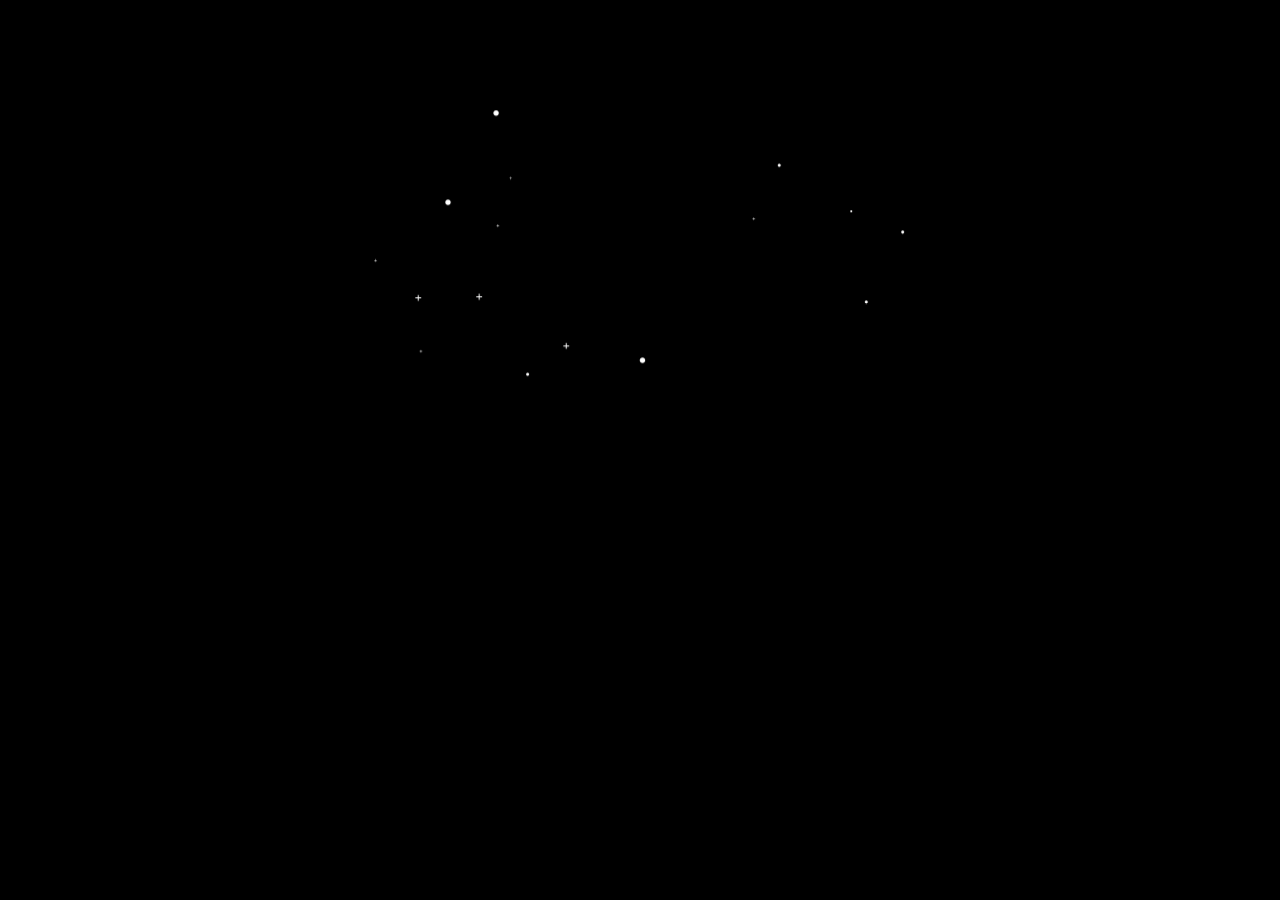
<file: scss/error-404.html>
<!DOCTYPE html>
<head>
    <meta charset="UTF-8">
    <style>
        @import url('https://fonts.googleapis.com/css2?family=Permanent+Marker&family=Fira+Mono:wght@500&display=swap');
        body{
            height: 95vh;
            background: #000000;
            text-align: center;
            color: #E0E0E0;
            font-family: 'Fira Mono', monospace;
        }
        h1{
            font-size: 2.5rem;
            font-family: 'Permanent Marker', cursive;
        }
        div{
            transform-style: preserve-3d;
        }
        svg{
            width: clamp(300px , 70% , 600px);
            height: 500px;

        }
        #rocket{

            transform: translateY(750px);

            animation: launch 2s ease-out forwards;
        }

        @keyframes launch {
            from {
                transform: translateY(750px);
            }
            to{
                perspective: 500px;
                transform: translateY(0px);
            }
        }
        #stars {
            animation: twinkling 2s linear ;
        }
        @keyframes twinkling {

            from{
                transform: scale(0);
            }
            to{
                transform: scale(1);
            }
        }
        .text{
            opacity: 0;
            animation:appear 1s ease-in forwards;
            animation-delay: 1.8s;
        }
        @keyframes appear {
            from{
                opacity: 0;
            }
            to{
                opacity: 1;
            }
        }
        a{
            color:#F66947;
            text-decoration: none;
        }
    </style>
    <title>Error-404</title>
</head>

<body>

<div>
    <svg width="1123" height="837" viewBox="0 0 1123 837" fill="none" xmlns="http://www.w3.org/2000/svg">
        <rect width="1123" height="837" fill="black"/>
        <g id="sky" filter="url(#filter0_d)">
            <rect id="background" x="30" y="26" width="1063" height="777" rx="20" fill="black"/>
            <g id="stars">
                <path id="Vector" d="M202.12 319.2C204.937 319.2 207.22 316.917 207.22 314.1C207.22 311.283 204.937 309 202.12 309C199.303 309 197.02 311.283 197.02 314.1C197.02 316.917 199.303 319.2 202.12 319.2Z" fill="white"/>
                <path id="Vector_2" d="M566.12 615.2C568.937 615.2 571.22 612.917 571.22 610.1C571.22 607.283 568.937 605 566.12 605C563.303 605 561.02 607.283 561.02 610.1C561.02 612.917 563.303 615.2 566.12 615.2Z" fill="white"/>
                <path id="Vector_3" d="M351.12 638.95C352.694 638.95 353.97 637.674 353.97 636.1C353.97 634.526 352.694 633.25 351.12 633.25C349.546 633.25 348.27 634.526 348.27 636.1C348.27 637.674 349.546 638.95 351.12 638.95Z" fill="white"/>
                <path id="Vector_4" d="M985.11 503.99C986.684 503.99 987.96 502.714 987.96 501.14C987.96 499.566 986.684 498.29 985.11 498.29C983.536 498.29 982.26 499.566 982.26 501.14C982.26 502.714 983.536 503.99 985.11 503.99Z" fill="white"/>
                <path id="Vector_5" d="M822.11 247.99C823.684 247.99 824.96 246.714 824.96 245.14C824.96 243.566 823.684 242.29 822.11 242.29C820.536 242.29 819.26 243.566 819.26 245.14C819.26 246.714 820.536 247.99 822.11 247.99Z" fill="white"/>
                <path id="Vector_6" d="M1053.11 372.99C1054.68 372.99 1055.96 371.714 1055.96 370.14C1055.96 368.566 1054.68 367.29 1053.11 367.29C1051.54 367.29 1050.26 368.566 1050.26 370.14C1050.26 371.714 1051.54 372.99 1053.11 372.99Z" fill="white"/>
                <path id="Vector_7" d="M292.12 152.2C294.937 152.2 297.22 149.917 297.22 147.1C297.22 144.283 294.937 142 292.12 142C289.303 142 287.02 144.283 287.02 147.1C287.02 149.917 289.303 152.2 292.12 152.2Z" fill="white"/>
                <path id="Vector_8" d="M151.95 492.17H147.41V487.63H145.56V492.17H141.02V494.02H145.56V498.55H147.41V494.02H151.95V492.17Z" fill="white"/>
                <path id="Vector_9" d="M265.95 490.17H261.41V485.63H259.56V490.17H255.02V492.02H259.56V496.55H261.41V492.02H265.95V490.17Z" fill="white"/>
                <path id="Vector_10" d="M428.95 582.17H424.41V577.63H422.56V582.17H418.02V584.02H422.56V588.55H424.41V584.02H428.95V582.17Z" fill="white"/>
                <path id="Vector_11" d="M776.98 344.67H774.91V342.6H774.07V344.67H772V345.51H774.07V347.58H774.91V345.51H776.98V344.67Z" fill="white"/>
                <path id="Vector_12" d="M68.98 422.67H66.91V420.6H66.07V422.67H64V423.51H66.07V425.58H66.91V423.51H68.98V422.67Z" fill="white"/>
                <path id="Vector_13" d="M153.98 592.67H151.91V590.6H151.07V592.67H149V593.51H151.07V595.58H151.91V593.51H153.98V592.67Z" fill="white"/>
                <path id="Vector_14" d="M297.97 357.71H295.9V355.64H295.06V357.71H292.99V358.55H295.06V360.62H295.9V358.55H297.97V357.71Z" fill="white"/>
                <path id="Vector_15" d="M321.98 268.67H319.91V266.6H319.07V268.67H317V269.51H319.07V271.58H319.91V269.51H321.98V268.67Z" fill="white"/>
                <path id="Vector_16" d="M956.9 333.07C957.916 333.07 958.74 332.246 958.74 331.23C958.74 330.214 957.916 329.39 956.9 329.39C955.884 329.39 955.06 330.214 955.06 331.23C955.06 332.246 955.884 333.07 956.9 333.07Z" fill="white"/>
            </g>
            <g id="rocket">
                <path id="Vector_17" d="M635.46 400H466V406.78H635.46V400Z" fill="#535461"/>
                <g id="body-rocket">
                    <path id="Vector_18" d="M482.581 674.368H458.851L463.091 645.558H478.341L482.581 674.368Z" fill="#535461"/>
                    <path id="Vector_19" d="M685.931 674.368H662.211L666.441 645.558H681.701L685.931 674.368Z" fill="#535461"/>
                    <g id="Group" opacity="0.1">
                        <path id="Vector_20" opacity="0.1" d="M665.261 656.998H682.881L681.701 648.948H666.441L665.261 656.998Z" fill="black"/>
                    </g>
                    <path id="Vector_21" d="M559.681 674.368H535.961L540.191 645.558H555.451L559.681 674.368Z" fill="#535461"/>
                    <path id="Vector_22" d="M607.981 674.368H584.261L588.491 645.558H603.741L607.981 674.368Z" fill="#535461"/>
                    <g id="Group_2" opacity="0.1">
                        <path id="Vector_23" opacity="0.1" d="M587.311 656.998H604.931L603.741 648.948H588.491L587.311 656.998Z" fill="black"/>
                    </g>
                    <path id="Vector_24" d="M677.861 300.724L677.86 300.724L677.869 300.733C681.479 304.531 686.193 310.849 691.386 320.975C702.335 342.647 707.995 366.605 707.901 390.887V390.888V652.328H633.901L633.901 391.988L633.901 391.986C633.785 367.014 639.733 342.386 651.234 320.22C655.114 312.85 659.549 305.944 664.436 300.73L664.436 300.73L664.442 300.724C665.29 299.787 666.326 299.038 667.481 298.525C668.637 298.012 669.887 297.747 671.151 297.747C672.415 297.747 673.666 298.012 674.821 298.525C675.977 299.038 677.012 299.787 677.861 300.724Z" fill="#E0E0E0" stroke="black"/>
                    <path id="Vector_25" d="M463.524 300.733L463.524 300.733L463.532 300.724C464.38 299.787 465.416 299.038 466.571 298.525C467.727 298.012 468.977 297.747 470.241 297.747C471.505 297.747 472.755 298.012 473.911 298.525C475.067 299.038 476.102 299.787 476.95 300.724L476.95 300.724L476.957 300.731C481.853 305.944 486.278 312.85 490.168 320.22C501.665 342.388 507.612 367.014 507.501 391.986V391.988V652.328H433.501L433.501 390.888L433.501 390.887C433.408 366.605 439.067 342.647 450.017 320.975C455.2 310.849 459.913 304.531 463.524 300.733Z" fill="#E0E0E0" stroke="black"/>
                    <path id="Vector_26" d="M490.201 396.448L508.001 396.538V418.478H490.201V396.448Z" fill="#535461"/>
                    <path id="Vector_27" d="M633.401 396.448L651.191 396.538V418.478H633.401V396.448Z" fill="#535461"/>
                    <g id="Group_3" opacity="0.1">
                        <path id="Vector_28" opacity="0.1" d="M490.611 319.648C486.711 312.258 482.261 305.308 477.321 300.048C475.926 298.502 474.062 297.456 472.016 297.071C469.969 296.686 467.852 296.984 465.991 297.918C467.063 298.453 468.032 299.175 468.851 300.048C473.781 305.308 478.241 312.258 482.131 319.648C493.671 341.887 499.638 366.595 499.521 391.648V652.468H508.001V391.658C508.115 366.602 502.147 341.892 490.611 319.648V319.648Z" fill="black"/>
                    </g>
                    <g id="Group_4" opacity="0.1">
                        <path id="Vector_29" opacity="0.1" d="M657.571 320.368C661.461 312.978 665.921 306.028 670.851 300.768C671.773 299.772 672.889 298.976 674.131 298.428C672.298 297.626 670.26 297.421 668.304 297.841C666.348 298.261 664.573 299.285 663.231 300.768C658.291 306.028 653.831 312.978 649.941 320.368C638.407 342.609 632.44 367.315 632.551 392.368V653.228H640.181V392.388C640.061 367.328 646.029 342.613 657.571 320.368V320.368Z" fill="black"/>
                    </g>
                    <path id="Vector_30" d="M471.041 738.768H470.391C467.331 738.768 464.395 737.553 462.231 735.388C460.067 733.224 458.851 730.289 458.851 727.228V674.368H482.581V727.228C482.581 730.289 481.365 733.224 479.201 735.388C477.037 737.553 474.102 738.768 471.041 738.768Z" fill="url(#paint0_linear)"/>
                    <path id="Vector_31" d="M548.371 738.518H547.721C544.661 738.518 541.725 737.303 539.561 735.138C537.397 732.974 536.181 730.039 536.181 726.978V674.118H559.911V726.978C559.911 730.039 558.695 732.974 556.531 735.138C554.367 737.303 551.432 738.518 548.371 738.518Z" fill="url(#paint1_linear)"/>
                    <path id="Vector_32" d="M597.371 738.518H596.721C593.661 738.518 590.725 737.303 588.561 735.138C586.397 732.974 585.181 730.039 585.181 726.978V674.118H608.911V726.978C608.911 730.039 607.695 732.974 605.531 735.138C603.367 737.303 600.432 738.518 597.371 738.518Z" fill="url(#paint2_linear)"/>
                    <path id="Vector_33" d="M674.371 738.518H673.721C670.661 738.518 667.725 737.303 665.561 735.138C663.397 732.974 662.181 730.039 662.181 726.978V674.118H685.911V726.978C685.911 730.039 684.695 732.974 682.531 735.138C680.367 737.303 677.432 738.518 674.371 738.518Z" fill="url(#paint3_linear)"/>
                    <path id="Vector_34" d="M578.51 96.4834L578.52 96.4957L578.531 96.5076C583.685 102.221 590.434 111.588 597.797 126.726L597.798 126.73C613.465 158.638 621.544 194.732 621.655 231.32L622.93 650.608L517.93 650.927L516.661 233.319C516.547 195.664 524.762 158.515 541.048 125.774C546.594 114.716 552.917 104.371 559.813 96.561L559.822 96.5507L559.831 96.5402C560.972 95.1742 562.398 94.0744 564.009 93.3179C565.62 92.5615 567.377 92.1667 569.157 92.1613C570.937 92.1559 572.697 92.54 574.312 93.2866C575.928 94.0333 577.361 95.1244 578.51 96.4834Z" fill="#EEEEEE" stroke="black" stroke-width="2"/>
                    <path id="Vector_35" d="M585.811 142.368H551.971C545.896 142.368 540.971 147.293 540.971 153.368V156.958C540.971 163.034 545.896 167.958 551.971 167.958H585.811C591.886 167.958 596.811 163.034 596.811 156.958V153.368C596.811 147.293 591.886 142.368 585.811 142.368Z" fill="#535461"/>
                    <path id="Vector_36" d="M433.431 396.448L451.231 396.538V418.478H433.431V396.448Z" fill="#535461"/>
                    <path id="Vector_37" d="M690.171 396.448L707.961 396.538V418.478H690.171V396.448Z" fill="#535461"/>
                </g>
            </g>
        </g>
        <defs>
            <filter id="filter0_d" x="0" y="0" width="1123" height="837" filterUnits="userSpaceOnUse" color-interpolation-filters="sRGB">
                <feFlood flood-opacity="0" result="BackgroundImageFix"/>
                <feColorMatrix in="SourceAlpha" type="matrix" values="0 0 0 0 0 0 0 0 0 0 0 0 0 0 0 0 0 0 127 0"/>
                <feOffset dy="4"/>
                <feGaussianBlur stdDeviation="15"/>
                <feColorMatrix type="matrix" values="0 0 0 0 0 0 0 0 0 0 0 0 0 0 0 0 0 0 0.7 0"/>
                <feBlend mode="normal" in2="BackgroundImageFix" result="effect1_dropShadow"/>
                <feBlend mode="normal" in="SourceGraphic" in2="effect1_dropShadow" result="shape"/>
            </filter>
            <linearGradient id="paint0_linear" x1="470.721" y1="674.368" x2="470.721" y2="738.768" gradientUnits="userSpaceOnUse">
                <stop stop-color="#E0E0E0"/>
                <stop offset="0.31" stop-color="#FCCC63"/>
                <stop offset="0.77" stop-color="#F55F44"/>
            </linearGradient>
            <linearGradient id="paint1_linear" x1="548.051" y1="674.118" x2="548.051" y2="738.518" gradientUnits="userSpaceOnUse">
                <stop stop-color="#E0E0E0"/>
                <stop offset="0.31" stop-color="#FCCC63"/>
                <stop offset="0.77" stop-color="#F55F44"/>
            </linearGradient>
            <linearGradient id="paint2_linear" x1="597.051" y1="674.118" x2="597.051" y2="738.518" gradientUnits="userSpaceOnUse">
                <stop stop-color="#E0E0E0"/>
                <stop offset="0.31" stop-color="#FCCC63"/>
                <stop offset="0.77" stop-color="#F55F44"/>
            </linearGradient>
            <linearGradient id="paint3_linear" x1="674.051" y1="674.118" x2="674.051" y2="738.518" gradientUnits="userSpaceOnUse">
                <stop stop-color="#E0E0E0"/>
                <stop offset="0.31" stop-color="#FCCC63"/>
                <stop offset="0.77" stop-color="#F55F44"/>
            </linearGradient>
        </defs>
    </svg>
</div>
<div class="text">
    <h1>404 Error</h1>
    <h2>Couldn't launch :(</h2>
    <h3>Page Not Found - lets take you <a th:href="@{/books}">BACK</a></h3>
</div>
</body>
</html>
</file>
